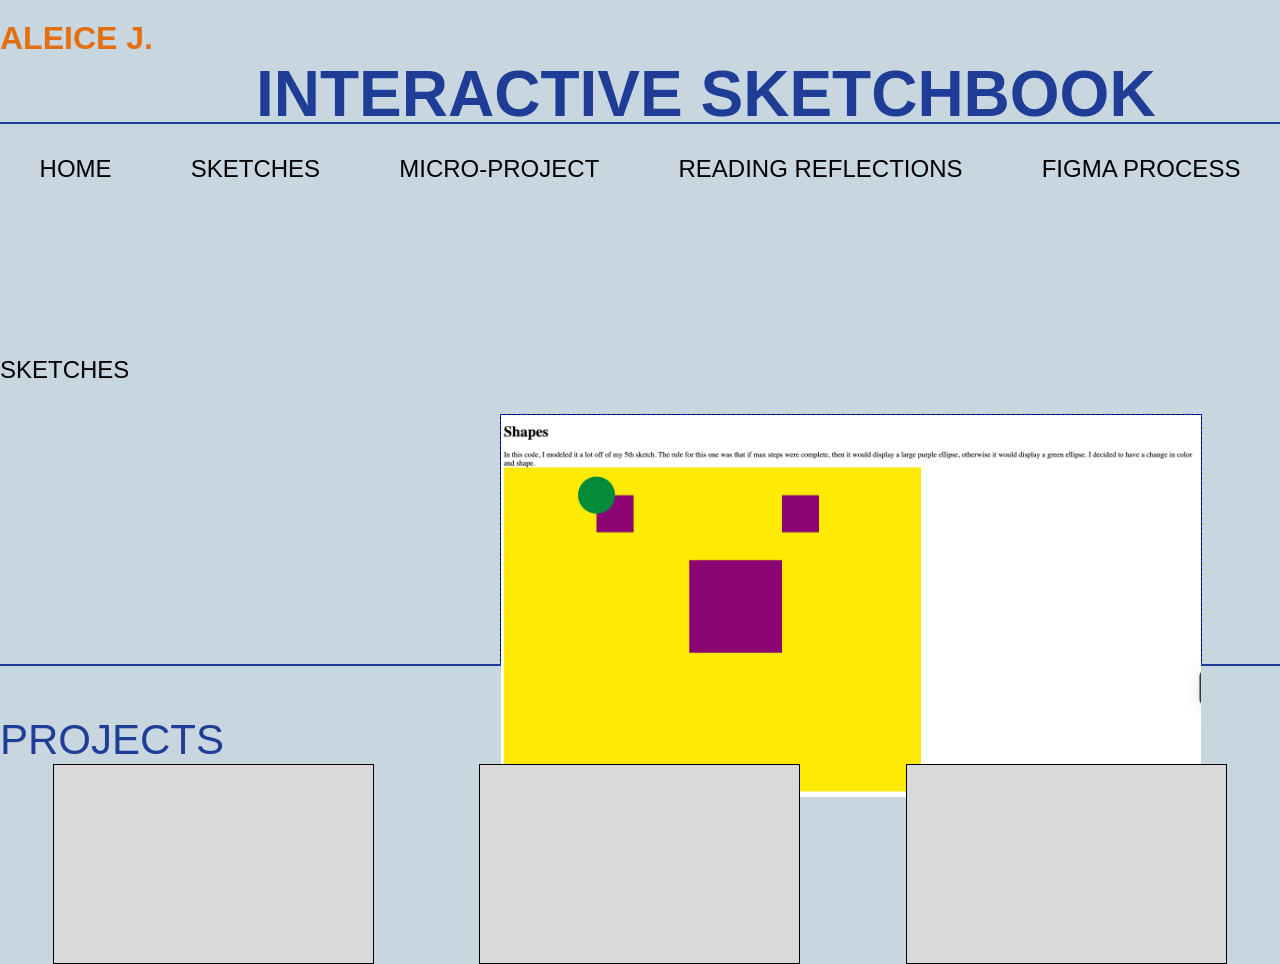
<file: index.html>
<!DOCTYPE html>
<html lang="en">

<head>
    <meta charset="UTF-8">
    <meta name="viewport" content="width=device-width, initial-scale=1.0">
    <title>Interaction Sketchbook 327</title>

        <link rel="stylesheet" href="css/style.css">
</head>

 <body>
<!-- MAIN CONTAINER -->
  <div class="landing-page">

  <header class="header">
    <h1 class="logo">ALEICE J.</h1>
    <h1 class="main-title">INTERACTIVE SKETCHBOOK</h1>
  </header>

  <div class="line"></div>

  <nav class="nav">
    <a class="nav-item">HOME</a>
     <a class="nav-item" href="Sketchnumber1/number1.html">
    SKETCHES
  </a>

  <a class="nav-item" href="microprojectfinal/microprojectfinal.html">
    MICRO-PROJECT
  </a>

  <a class="nav-item" href="readingreflection1/readingreflection1.html">
    READING REFLECTIONS
  </a>

  <a class="nav-item" href="InterfaceSystemPrototype-final/InterfaceSystemPrototype-final.html">
    FIGMA PROCESS
  </a>

</nav>

  <section class="intro-section">
  <h2 class="section-title">
     <a class="nav-item" href="Sketchnumber1/number1.html">
      SKETCHES
    </a>
  </h2>
</section>
<div class="boxes2">
  <a href="Sketchnumber6/number6.html" class="box">
    <img src="img/1img.png" alt="Sketch preview">
  </a>
</div>
</div>




  <div class="line-2"></div>

  <section class="projects-section">
    <h2 class="section-title">PROJECTS</h2>
  </section>

<div class="boxes">
<div class="box1"></div>
<div class="box1"></div>
<div class="box1"></div>
</div>

</body>
</html>
</file>
<file: css/style.css>
* {
    margin: 0;
    padding: 0;
    box-sizing: border-box;
}
html {
  font-size: 100%;
  /* leave this as is, change in the media query for mobile size */
}
body {
    min-height: 100dvh;
    width: 100%;
    background-color:#C7D6DF;

    /* leave the height, width as is*/  
}
body1 {
    min-height: 10dvh;
  display: flex;
    justify-content: right;
 align-items: right;
}
.box{
    width: 625px;
    height: 307px;
    background-color: #000000;
    border: 1px dashed rgb(6, 42, 224);
    
}
.boxes2{    
  
    width: 100vw;
    display: flex;
    justify-content: left;
    padding-left: 500px;
}


  


   .box img {
    width: 100%;
    height: -120%;
    object-fit: cover;
    display: block;
}



.boxes{    display: flex;
    justify-content: space-around;
    align-items: left;
}
.box1{
    display: flex;
  width: 321px;
    height: 200px;
    background-color: #D9D9D9;
    border: 1px solid black;
}
/* media query is to add code specific to mobile devices, any thin included within the query will 
only apply to screen sizes less that the max-width, in this case 600px */

@media (max-width: 600px) {
   html {
       font-size: 80%;
   }
  }
    
.header {
  height: 122px;
  position: relative;
}

.logo {
  display:flex;
  align-items: right;
  padding-top: 20px;
  font-family: 'Karla', sans-serif;
  font-size: 32px;
  color: #E46F11;
}

.main-title {
  display: flex;
  align-items: center;
  padding-left: 20%;
  font-family: 'Blinker', sans-serif;
  font-size: 64px;
    color:  #1F3C97;

}

.line {
  width: 100%;
  border-top: 2px  #1F3C97 solid;
}

.nav {
  height: 90px;
  display: flex;
  justify-content: space-around;
  align-items: center;
}

.nav-item {
  font-family: 'Karla', sans-serif;
  font-size: 24px;
  color:  #1F3C97;
}

.intro-section {
  height: 200px;
  padding-top: 100px;
  display: flex;
  align-items: center;
 
}

.line-2 {
  width: 100%;
  border-top: 2px #1F3C97 solid;
}

.projects-section {
  display: flex;
  align-items: right;
  padding-top: 50px;
}

.section-title {
  font-family: 'Instrument Sans', sans-serif;
  font-size: 36px;
  font-weight: 500;
  text-align: center;
  color:  #1F3C97;
}

.navbar a {
  color:  #1F3C97
  text-decoration: none;
  position: relative;
}

.navbar a::after {
  content: "";
  position: absolute;
  left: 0;
  bottom: -4px;
  width: 0%;
  height: 1px;
  background: #1F3C97;
  transition: width 0.3s ease;
}

.navbar a:hover::after {
  width: 100%;
}

.nav-item {
  text-decoration: none;
  color: black;
  position: relative;
}

.nav-item::after {
  content: "";
  position: absolute;
  left: 0;
  bottom: -4px;
  width: 0%;
  height: 1px;
  background-color:  #1F3C97;
  transition: width 0.3s ease;
}

.nav-item:hover::after {
  width: 100%;
}


/* MEDIA QUERY */

@media screen and (max-width: 600px) {

    .main-title {
        font-size: 40px;
        text-align: center;
        padding-left: 0;
    }

   
  .nav {
    display: flex;
    flex-direction: row;
    justify-content: center;
    align-items: center;
    gap: 12px;
    flex-wrap: wrap;
    padding: 20px;
  }

  .nav-item {
    font-size: 12px;
    white-space: nowrap;
  }
}
   .boxes2 {
    
   .boxes2 {
    width: 100vw;
    display: flex;
    justify-content: flex-end;
    padding-right: 120px;
}
}

    .box {
        width: 90%;
        height: 250px;
    }

    .section-title {
        font-size: 42px;
    }






/* READING REFLECTIONS */
.reading-reflections {
position: absolute;
left: 856px;
top: 155px;
}
/* h3 subheader */
.section2-title { 
font-family: 'Karla';
font-size: 24px;
text-align: center;
color:  #1F3C97;
}


/* SKETCHES */
.sketches {
position: absolute;
left: 393px;
top: 155px;
/* h3 subheader */
font-family: 'Karla';
font-size: 24px;
text-align: center;
color:#1F3C97 solid;
}
/*h1 header */
.section1-title {
font-family: 'karla';
font-weight: 800;
font-size: 60px;
text-align: center;
color: #000000;
}
/* MICRO-PROJECT */
.micro-project {
position: absolute;
width: 182px;
height: 38px;
left: 615px;
top: 155px;
}
/* h3 subheader */
font-family: 'Karla';
font-style: normal;
font-weight: 400;
font-size: 24px;
line-height: 28px;
text-align: center;

color: #000000;



/* Line 20 */

position: absolute;
width: 63px;
height: 0px;
left: 253px;
top: 193px;

border: 3px solid #000000;


/* INTERACTIVE SKETCHBOOK */

position: absolute;
width: 1038px;
height: 126px;
left: 263px;
top: 27px;

/* h1 header */
font-family: 'Blinker';
font-style: normal;
font-weight: 600;
font-size: 64px;
line-height: 77px;
text-align: center;

color: #000000;



/* Rectangle 27 */

box-sizing: border-box;

position: absolute;
width: 717px;
height: 307px;
left: 722px;
top: 241px;

background: #D9D9D9;
border: 1px solid #000000;


/* PROJECTS */

position: absolute;
width: 217px;
height: 62px;
left: -6px;
top: 593px;

/* h2 header */
font-family: 'Instrument Sans';
font-style: normal;
font-weight: 500;
font-size: 36px;
line-height: 44px;
text-align: center;

color: #000000;



/* Rectangle 8 */

position: absolute;
width: 321px;
height: 207px;
left: 37px;
top: 655px;

background: #D9D9D9;
border-radius: 11px;


/* Rectangle 28 */

box-sizing: border-box;

position: absolute;
width: 321px;
height: 78px;
left: 37px;
top: 874px;

background: #FFFFFF;
border: 1px solid #000000;
border-radius: 7px;


/* Lorem ipsum dolor sit amet, consectetur adipiscing elit, sed do eiusmod tempor incididunt ut labore et dolore magna aliqua. Ut enim ad minim veniam, quis nostrud exercitation u */

position: absolute;
width: 308px;
height: 38px;
left: 37px;
top: 904px;

/* body */
font-family: 'Karla';
font-style: normal;
font-weight: 300;
font-size: 11px;
line-height: 13px;
text-align: center;

color: #000000;



/* Rectangle 31 */

position: absolute;
width: 321px;
height: 207px;
left: 1081px;
top: 655px;

background: #D9D9D9;
border-radius: 11px;


/* Rectangle 32 */

box-sizing: border-box;

position: absolute;
width: 321px;
height: 78px;
left: 1081px;
top: 874px;

background: #FFFFFF;
border: 1px solid #000000;
border-radius: 7px;


/* SKETCH 1 */

position: absolute;
width: 113px;
height: 23px;
left: 37px;
top: 875px;

/* h3 subheader */
font-family: 'Karla';
font-style: normal;
font-weight: 400;
font-size: 24px;
line-height: 28px;
text-align: center;

color: #000000;



/* Rectangle 29 */

position: absolute;
width: 321px;
height: 207px;
left: 561px;
top: 655px;

background: #D9D9D9;
border-radius: 11px;


/* Rectangle 30 */

box-sizing: border-box;

position: absolute;
width: 321px;
height: 78px;
left: 561px;
top: 874px;

background: #FFFFFF;
border: 1px solid #000000;
border-radius: 7px;


/* READING REFLECTION 2 */

position: absolute;
width: 264px;
height: 23px;
left: 561px;
top: 876px;

/* h3 subheader */
font-family: 'Karla';
font-style: normal;
font-weight: 400;
font-size: 24px;
line-height: 28px;
text-align: center;

color: #000000;



/* Line 22 */

position: absolute;
width: 176px;
height: 0px;
left: 14px;
top: 642px;

border: 1px solid #000000;


/* FIGMA PROCESS 3 */

position: absolute;
width: 198px;
height: 23px;
left: 1085px;
top: 877px;

/* h3 subheader */
font-family: 'Karla';
font-style: normal;
font-weight: 400;
font-size: 24px;
line-height: 28px;
text-align: center;

color: #000000;



/* Lorem ipsum dolor sit amet, consectetur adipiscing elit, sed do eiusmod tempor incididunt ut labore et dolore magna aliqua. Ut enim ad minim veniam, quis nostrud */

position: absolute;
width: 277px;
height: 38px;
left: 577px;
top: 906px;

/* body */
font-family: 'Karla';
font-style: normal;
font-weight: 300;
font-size: 11px;
line-height: 13px;
text-align: center;

color: #000000;



/* Lorem ipsum dolor sit amet, consectetur adipiscing elit, sed do eiusmod tempor incididunt ut labore et dolore magna aliqua. Ut enim ad minim veniam, quis nostrud */

position: absolute;
width: 275px;
height: 38px;
left: 1092px;
top: 906px;

/* body */
font-family: 'Karla';
font-style: normal;
font-weight: 300;
font-size: 11px;
line-height: 13px;
text-align: center;

color: #000000;



/* SKETCHES */

position: absolute;
left: -93px;
top: 251px;

/* h2 header */
font-family: 'Instrument Sans';
font-style: normal;
font-weight: 500;
font-size: 36px;
line-height: 44px;
text-align: center;

color: #000000;



/* Lorem ipsum dolor sit amet, consectetur adipiscing sectetur adipiscing elit, sed do eiusmod tempor incididunt ut labore et dolore magna aliqua. Ut enim ad minim veniam, quis nostrud exercitation ullamco laboris nisi ut aliquip ex ea commodo consequat. */

position: absolute;
width: 593px;
height: 141px;
left: 24px;
top: 338px;

/* h3 subheader */
font-family: 'Karla';
font-style: normal;
font-weight: 400;
font-size: 24px;
line-height: 28px;
text-align: center;

color: #000000;



/* Rectangle 40 */

box-sizing: border-box;

position: absolute;
width: 111px;
height: 45px;
left: 1389px;
top: 68px;

/* M3/white */
background: #FFFFFF;
border: 0.5px solid #000000;
border-radius: 20px;


/* Search */

position: absolute;
width: 28px;
height: 28px;
left: 1460px;
top: 75px;



/* Icon */

position: absolute;
left: 12.5%;
right: 12.5%;
top: 12.5%;
bottom: 12.5%;

border: 3.5px solid #1E1E1E;
</file>
